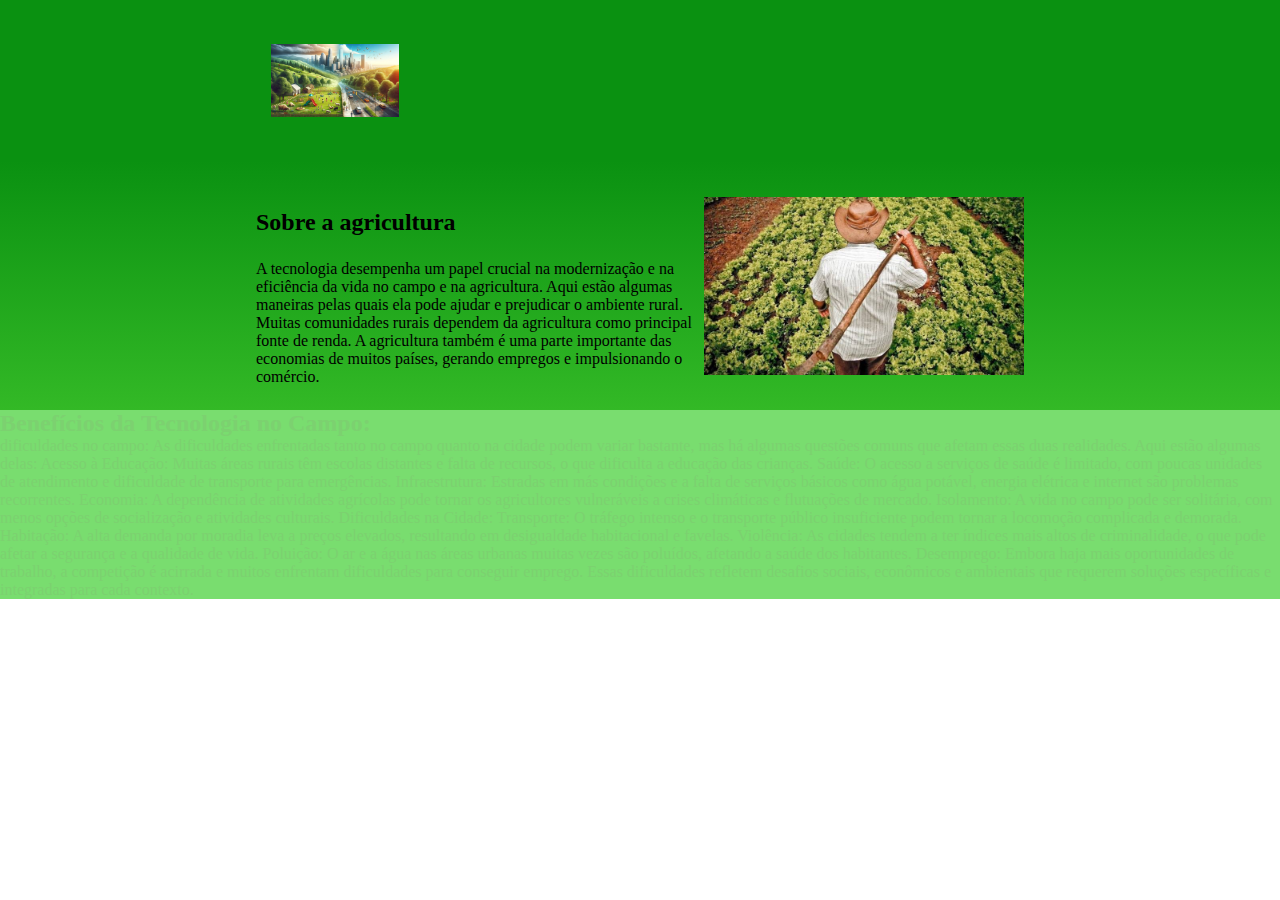
<file: lipe/index.html>
<!DOCTYPE html>
<html lang="en">
<head>
    <meta charset="UTF-8">
    <meta http-equiv="X-UA-Compatible" content="IE=edge">
    <meta name="viewport" content="width=device-width, initial-scale=1.0">
    <title>Document</title>
    <link rel="stylesheet" href="style.css">
</head>
<body>
    <header class="cabecalho">
        <img class="cabecalho-imagem" src="Campo-e-Cidade-na-Educacao-Infantil.webp" alt="logo do campo">
        <ul class="cabecalho-lista">
            <li class="cabecalho-lista-item"></li>
            <li class="cabecalho-lista-item"></li>
        </ul>
    </header>
    <section class="escola">
        <div class="escola-div-conteudo">
            <h2 class="escola-titulo">Sobre a agricultura</h2>
            <p class="escola-texto-um">   A tecnologia desempenha um papel crucial na modernização e na eficiência da vida no campo e na agricultura. Aqui estão algumas maneiras pelas quais ela pode ajudar e prejudicar o ambiente rural. </p>
            <p class="escola-texto-dois">      Muitas comunidades rurais dependem da agricultura como principal fonte de renda. A agricultura também é uma parte importante das economias de muitos países, gerando empregos e impulsionando o comércio.</p>
        </div>
        <img class="escola-imagem" src="conectando-o-campo-e-a-cidade-armazem-do-campo.jpg" alt="emprego">
    </section>
    <section class="estudante">
       
       <header class="meio">
        <h2 class="estudante-titulo">Benefícios da Tecnologia no Campo:</h2>
<p class="agrinho texto-um"> dificuldades no campo:
    As dificuldades enfrentadas tanto no campo quanto na cidade podem variar bastante, mas há algumas questões comuns que afetam essas duas realidades. Aqui estão algumas delas:

Acesso à Educação: Muitas áreas rurais têm escolas distantes e falta de recursos, o que dificulta a educação das crianças.

Saúde: O acesso a serviços de saúde é limitado, com poucas unidades de atendimento e dificuldade de transporte para emergências.

Infraestrutura: Estradas em más condições e a falta de serviços básicos como água potável, energia elétrica e internet são problemas recorrentes.

Economia: A dependência de atividades agrícolas pode tornar os agricultores vulneráveis a crises climáticas e flutuações de mercado.

Isolamento: A vida no campo pode ser solitária, com menos opções de socialização e atividades culturais.

Dificuldades na Cidade:
Transporte: O tráfego intenso e o transporte público insuficiente podem tornar a locomoção complicada e demorada.

Habitação: A alta demanda por moradia leva a preços elevados, resultando em desigualdade habitacional e favelas.

Violência: As cidades tendem a ter índices mais altos de criminalidade, o que pode afetar a segurança e a qualidade de vida.

Poluição: O ar e a água nas áreas urbanas muitas vezes são poluídos, afetando a saúde dos habitantes.

Desemprego: Embora haja mais oportunidades de trabalho, a competição é acirrada e muitos enfrentam dificuldades para conseguir emprego.

Essas dificuldades refletem desafios sociais, econômicos e ambientais que requerem soluções específicas e integradas para cada contexto.
        </p>
    </header>
    </body>

</html>
</file>
<file: lipe/style.css>
header {
    background-color: #79dd6f;
    color: rgb(124, 209, 112);
}

* {
    margin: 0;
    padding: 0;
}

.cabecalho {
    background-color: #0a9111;
    color: rgb(0, 0, 0);
    display: flex;
    justify-content: space-around;
    align-items: center;
    padding: 44px 0;
}

.cabecalho-imagem{
    width: 10%;
}

.cabecalho-lista-item{
    display: inline-block;
    margin: 0 16px;
    font-size: 20px;
}

.escola-imagem{
    width: 25%;
} 

.escola{
    background-image: linear-gradient(#0a9111,#33b926);
    color:rgb(0, 0, 0);
    display: flex;
    justify-content: center;
    align-items: center;
    padding: 24px 0;
}

.escola-div-conteudo{
    width: 35%;
}
.escola-titulo{
    padding: 24px 0;
}

.metadinha { 
    background-color: #f5eaea;
    color: rgb(20, 54, 13);
}

.metadinha{
    margin: 10px;
    padding: 10px;
}
</file>
